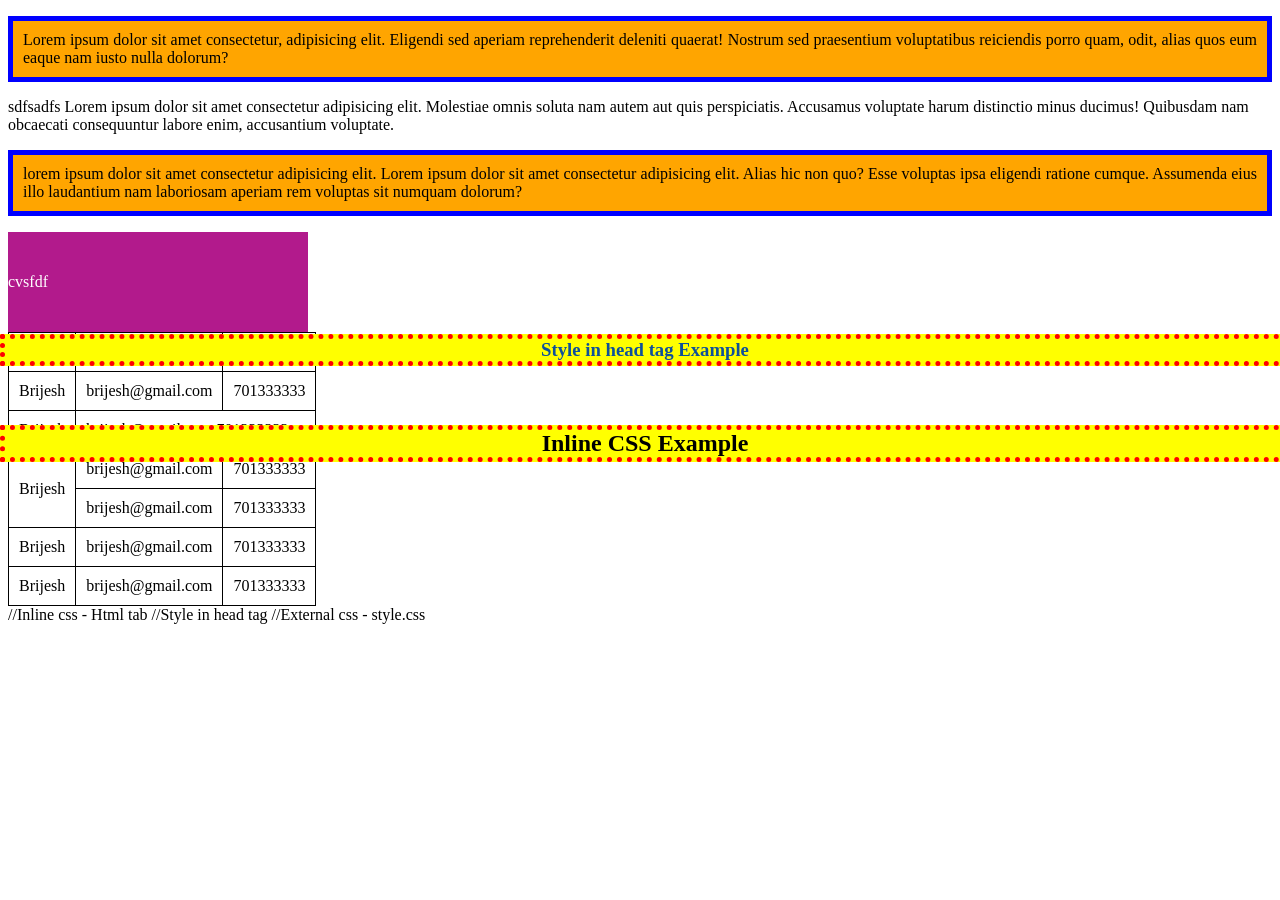
<file: css_example.html>
<!DOCTYPE html>
<html lang="en">
<head>
    <meta charset="UTF-8">
    <meta name="viewport" content="width=device-width, initial-scale=1.0">
    <title>Document</title>
    <link rel="stylesheet" href="./style.css" />
    <style>
        h3 {
            position: absolute;
            top: 35%;
            left: 0%;
            text-align: center;
            color: #0d509b;
            width: 100%;
            background-color: yellow;
            border: 5px dotted red;
        }
     
    </style>
</head>
<body>
    <p class="paragraph">Lorem ipsum dolor sit amet consectetur, adipisicing elit. Eligendi sed aperiam reprehenderit deleniti quaerat! Nostrum sed praesentium voluptatibus reiciendis porro quam, odit, alias quos eum eaque nam iusto nulla dolorum?</p>
        <p>sdfsadfs Lorem ipsum dolor sit amet consectetur adipisicing elit. Molestiae omnis soluta nam autem aut quis perspiciatis. Accusamus voluptate harum distinctio minus ducimus! Quibusdam nam obcaecati consequuntur labore enim, accusantium voluptate.</p>
    <p class="paragraph">lorem ipsum dolor sit amet consectetur adipisicing elit.  Lorem ipsum dolor sit amet consectetur adipisicing elit. Alias hic non quo? Esse voluptas ipsa eligendi ratione cumque. Assumenda eius illo laudantium nam laboriosam aperiam rem voluptas sit numquam dolorum?
    </p>
    <div id="id_css_example">cvsfdf</div>
    <div class="user-table">
                <table >
                    <tr>
                        <th>Name</th>
                        <th>Email</th>
                        <th>Mobile</th>
                    </tr>   
                    <tr>
                        <td>Brijesh</td>
                        <td>brijesh@gmail.com</td>
                        <td>701333333</td>
                    </tr> 
                    <tr>
                        <td>Brijesh</td>
                        <td colspan="2">brijesh@gmail.com 701333333</td>
                    </tr> 
                    <tr>
                        <td rowspan="2">Brijesh</td>
                        <td>brijesh@gmail.com</td>
                        <td>701333333</td>
                    </tr> 
                    <tr>
                        <td>brijesh@gmail.com</td>
                        <td>701333333</td>
                    </tr> 
                    <tr>
                        <td>Brijesh</td>
                        <td>brijesh@gmail.com</td>
                        <td>701333333</td>
                    </tr> 
                    <tr>
                        <td>Brijesh</td>
                        <td>brijesh@gmail.com</td>
                        <td>701333333</td>
                    </tr>   
                
                </table>
            </div>
    <h3>Style in head tag Example</h3>
    <h2 style="position:absolute; top:45%; left:0%; text-align:center;width: 100%; background-color:yellow;border:5px dotted red;">Inline CSS Example</h2>
</body>
</html>


//Inline css - Html tab
//Style in head tag
//External css - style.css
</file>
<file: style.css>
#id_css_example{
    width: 300px;
    height: 100px;
    background-color: rgb(178, 26, 140);
    color:white;
    text-align: center;
    display: flex;
    align-items: center;
}

table, th, td {
    border: 1px solid black;
    border-collapse: collapse;
    padding: 10px;
} 

.paragraph{
    background-color: orange;
    text-align: justify;
    padding:10px;
    border:5px solid blue;
}
</file>
